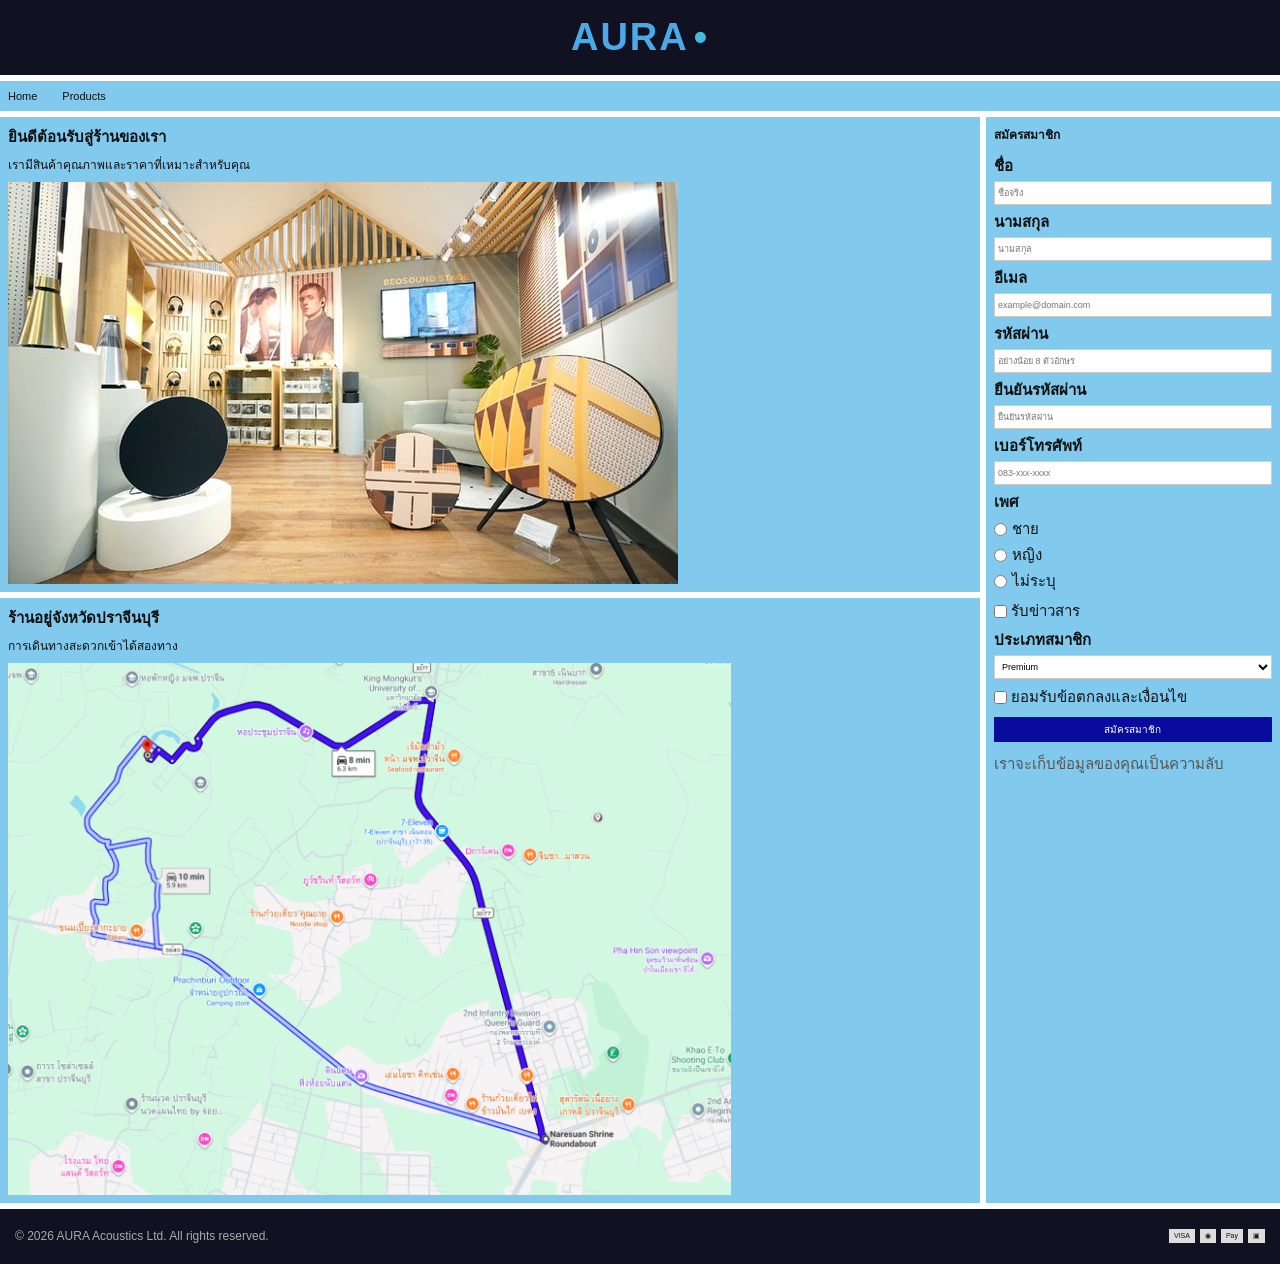
<file: index.html>
<!DOCTYPE html>
<html lang="th">
<head>
    <meta charset="UTF-8">
    <meta name="viewport" content="width=device-width, initial-scale=1.0">
    <title>AURA Acoustics</title>
    <link rel="stylesheet" href="css/gridstyle.css">
</head>
<body>
<div class="container">

    
    <header class="header">
        <h1>AURA<span>•</span></h1>
    </header>

    
    <nav class="menu">
        <a href="index.html">Home</a>
        <a href="product.html">Products</a>
    </nav>

    
    <main class="content">

       
        <section class="box">
            <h2>ยินดีต้อนรับสู่ร้านของเรา</h2>
            <p>เรามีสินค้าคุณภาพและราคาที่เหมาะสำหรับคุณ</p>

            <img src="images/shop.jpg" alt="ร้านค้า">
        </section>

     
        <section class="box">
            <h2>ร้านอยู่จังหวัดปราจีนบุรี</h2>
            <p>การเดินทางสะดวกเข้าได้สองทาง</p>

            <img src="images/map.png" alt="แผนที่">
        </section>

    </main>
<aside class="register">

        <h3>สมัครสมาชิก</h3>

        <form>

            <label>ชื่อ</label>
            <input type="text" placeholder="ชื่อจริง">

            <label>นามสกุล</label>
            <input type="text" placeholder="นามสกุล">

            <label>อีเมล</label>
            <input type="email" placeholder="example@domain.com">

            <label>รหัสผ่าน</label>
            <input type="password" placeholder="อย่างน้อย 8 ตัวอักษร">

            <label>ยืนยันรหัสผ่าน</label>
            <input type="password" placeholder="ยืนยันรหัสผ่าน">

            <label>เบอร์โทรศัพท์</label>
            <input type="tel" placeholder="083-xxx-xxxx">

            <label>เพศ</label>

            <div class="radio">
                <input type="radio" name="gender" value="male">
                <label>ชาย</label>
            </div>

            <div class="radio">
                <input type="radio" name="gender" value="female">
                <label>หญิง</label>
            </div>

            <div class="radio">
                <input type="radio" name="gender" value="other">
                <label>ไม่ระบุ</label>
            </div>

            <div class="checkbox">
                <input type="checkbox">
                รับข่าวสาร
            
            </div>

            <label>ประเภทสมาชิก</label>

            <select name="member">
                <option value="premium">Premium</option>
                <option value="vip">VIP</option>
                <option value="normal">Normal</option>
            </select>

            <div class="checkbox">
                <input type="checkbox">
                ยอมรับข้อตกลงและเงื่อนไข
            </div>

            <button type="submit">สมัครสมาชิก</button>

        </form>

        <p class="note">
            เราจะเก็บข้อมูลของคุณเป็นความลับ
        </p>

    </aside>

   
    <footer class="footer">
        <p>© 2026 AURA Acoustics Ltd. All rights reserved.</p>

        <div class="payment">
            <span>VISA</span>
            <span>◉</span>
            <span>Pay</span>
            <span>▣</span>
        </div>
    </footer>




</body>
</html>
</file>
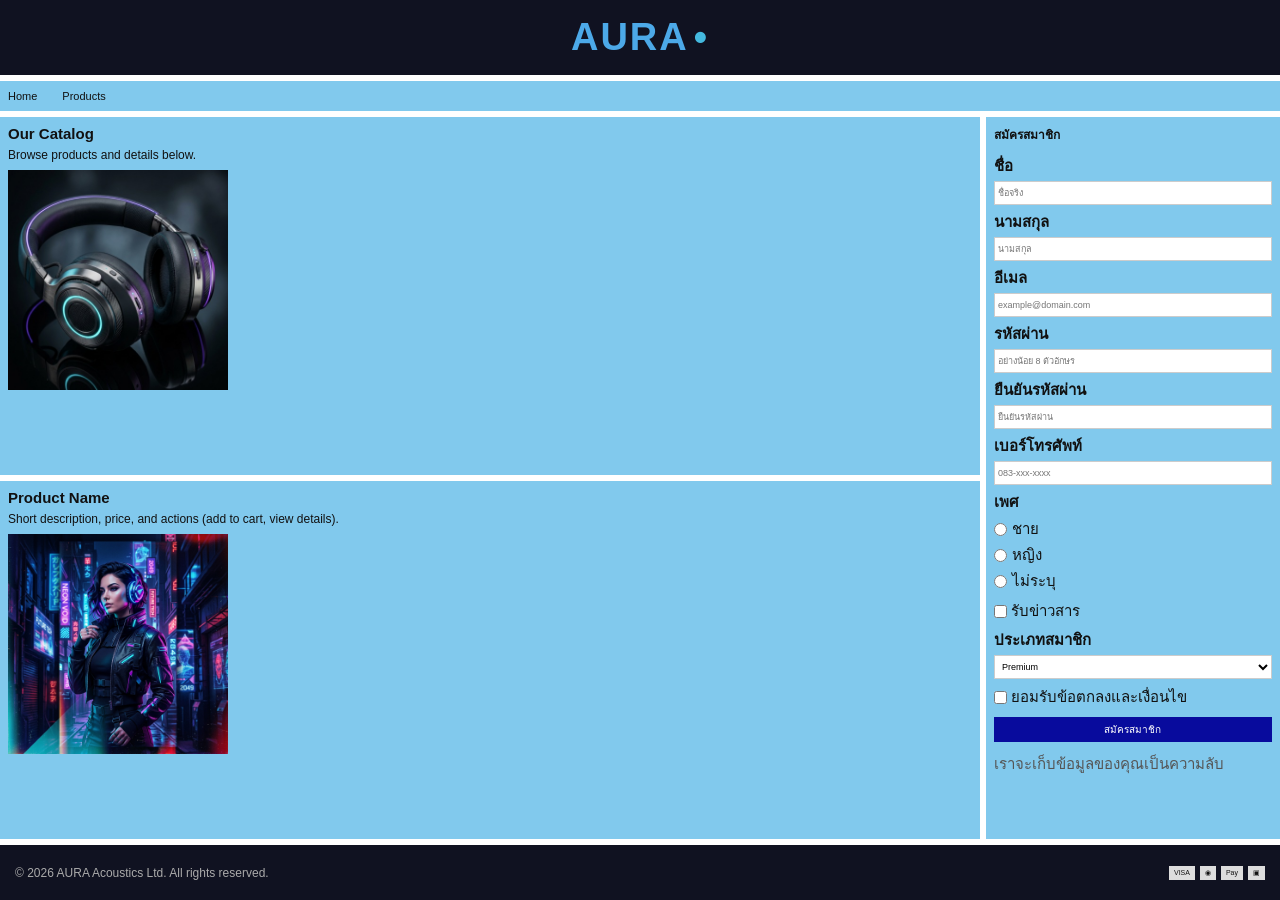
<file: product.html>
<!DOCTYPE html>
<html lang="en">
<head>
    <meta charset="UTF-8">
    <meta name="viewport" content="width=device-width, initial-scale=1.0">
    <title>Product</title>
    <link rel="stylesheet" href="css/gridstyle.css">
</head>
<body>
    <div class="container">
    <header class="header">
        <h1>AURA<span>•</span></h1>
    </header>
    <nav class="menu">
        <a href="index.html">Home</a>
        <a href="product.html">Products</a>
    </nav>
     <main class="content">

        <section class="box product-box">

            <h2>Our Catalog</h2>

            <p>Browse products and details below.</p>

            <img src="images/product1.jpg" alt="Product 1">

        </section>


        <section class="box product-box">

            <h2>Product Name</h2>

            <p>
                Short description, price, and actions
                (add to cart, view details).
            </p>

            <img src="images/product2.jpg" alt="Product 2">

        </section>

    </main>
     <aside class="register">

        <h3>สมัครสมาชิก</h3>

        <form>

            <label>ชื่อ</label>
            <input type="text" placeholder="ชื่อจริง">

            <label>นามสกุล</label>
            <input type="text" placeholder="นามสกุล">

            <label>อีเมล</label>
            <input type="email" placeholder="example@domain.com">

            <label>รหัสผ่าน</label>
            <input type="password" placeholder="อย่างน้อย 8 ตัวอักษร">

            <label>ยืนยันรหัสผ่าน</label>
            <input type="password" placeholder="ยืนยันรหัสผ่าน">

            <label>เบอร์โทรศัพท์</label>
            <input type="tel" placeholder="083-xxx-xxxx">

            <label>เพศ</label>

            <div class="radio">
                <input type="radio" name="gender" value="male">
                <label>ชาย</label>
            </div>

            <div class="radio">
                <input type="radio" name="gender" value="female">
                <label>หญิง</label>
            </div>

            <div class="radio">
                <input type="radio" name="gender" value="other">
                <label>ไม่ระบุ</label>
            </div>

            <div class="checkbox">
                <input type="checkbox">
                รับข่าวสาร
            </div>

            <label>ประเภทสมาชิก</label>

            <select name="member">
                <option value="premium">Premium</option>
                <option value="vip">VIP</option>
                <option value="normal">Normal</option>
            </select>

            <div class="checkbox">
                <input type="checkbox">
                ยอมรับข้อตกลงและเงื่อนไข
            </div>

            <button type="submit">สมัครสมาชิก</button>

        </form>

        <p class="note">
            เราจะเก็บข้อมูลของคุณเป็นความลับ
        </p>

    </aside>
    <footer class="footer">

        <p>© 2026 AURA Acoustics Ltd. All rights reserved.</p>

        <div class="payment">
            <span>VISA</span>
            <span>◉</span>
            <span>Pay</span>
            <span>▣</span>
        </div>

    </footer>

</div>
</body>
</html>
</file>
<file: css/gridstyle.css>
* {
    box-sizing: border-box;
    margin: 0;
    padding: 0;
}

body {
    font-family: Arial, sans-serif;
    background-color: white;
    font-size: 12px;
    color: #111;
}
.container {
    width: 100%;
    min-height: 100vh;

    display: grid;

    grid-template-columns: 3fr 0.9fr;

    grid-template-rows:
        75px
        30px
        auto
        55px;

    gap: 6px;
}
.header {
    grid-column: 1 / 3;

    background-color: #101221;

    display: flex;
    justify-content: center;
    align-items: center;
}

.header h1 {
    font-size: 38px;
    color: #4ca9e8;
    letter-spacing: 2px;
}

.header span {
    color: #44b9df;
    margin-left: 5px;
}
.menu {
    grid-column: 1 / 3;

    background-color: #81c9ed;

    display: flex;
    align-items: center;

    padding-left: 8px;
}

.menu a {
    color: #111;
    text-decoration: none;

    margin-right: 25px;
    font-size: 11px;
}

.menu a:hover {
    text-decoration: underline;
}
.content {
    grid-column: 1 / 2;

    background-color: white;

    display: grid;

    grid-template-columns: 1fr;

    gap: 6px;
}
.box {
    background-color: #81c9ed;

    padding: 8px;

    min-height: 230px;
}

.box h2 {
    font-size: 15px;
    margin-bottom: 6px;
}

.box p {
    margin-bottom: 8px;
}
.box img {
    display: block;

    width: auto;
    max-width: 75%;

    height: auto;

    object-fit: contain;
}
.product-box {
    min-height: 260px;
}

.product-box img {
    width: 220px;
    height: 220px;

    object-fit: cover;
}
.product-box {
    min-height: 260px;
}

.product-box img {
    width: 220px;
    height: 220px;

    object-fit: cover;
}
.product-box {
    min-height: 260px;
}

.product-box img {
    width: 220px;
    height: 220px;

    object-fit: cover;
}
.product-box {
    min-height: 260px;
}

.product-box img {
    width: 220px;
    height: 220px;

    object-fit: cover;
}
.register {
    grid-column: 2 / 3;

    background-color: #81c9ed;

    padding: 8px;

    font-size: 15px;
}

.register h3 {
    font-size: 12px;
    margin-bottom: 10px;
}

.register form {
    width: 100%;
}

.register label {
    display: block;

    margin-top: 5px;
    margin-bottom: 3px;

    font-weight: bold;
}
.register input[type="text"],
.register input[type="email"],
.register input[type="password"],
.register input[type="tel"],
.register select {
    width: 100%;

    height: 24px;

    border: 1px solid #ccc;

    background-color: white;

    padding: 3px;

    font-size: 9px;
}
.radio {
    display: flex;

    align-items: center;

    margin: 2px 0;
}

.radio input {
    margin-right: 5px;
}

.radio label {
    margin: 0;
    font-weight: normal;
}
.checkbox {
    margin-top: 6px;

    display: flex;

    align-items: center;

    gap: 4px;
}

.checkbox input {
    margin: 0;
}
.register button {
    width: 100%;

    height: 25px;

    margin-top: 8px;

    background-color: #080b9d;

    color: white;

    border: none;

    font-size: 10px;

    cursor: pointer;
}

.register button:hover {
    background-color: #05056b;
}
.note {
    margin-top: 10px;

    color: #555;

    font-size: 15px;
}
.footer {
    grid-column: 1 / 3;

    background-color: #101221;

    color: #aaa;

    display: flex;

    justify-content: space-between;

    align-items: center;

    padding: 0 15px;

    font-size: 12px;
}

.payment {
    display: flex;

    gap: 5px;
}
.payment span {
    background-color: #ddd;

    color: #111;

    padding: 3px 5px;

    font-size: 7px;
}
@media screen and (max-width: 600px) {

    .container {
        grid-template-columns: 1fr;

        grid-template-rows:
            75px
            30px
            auto
            auto
            55px;
    }

    .header {
        grid-column: 1;
    }

    .menu {
        grid-column: 1;
    }

    .content {
        grid-column: 1;
    }

    .register {
        grid-column: 1;
    }

    .footer {
        grid-column: 1;
    }

}
</file>
